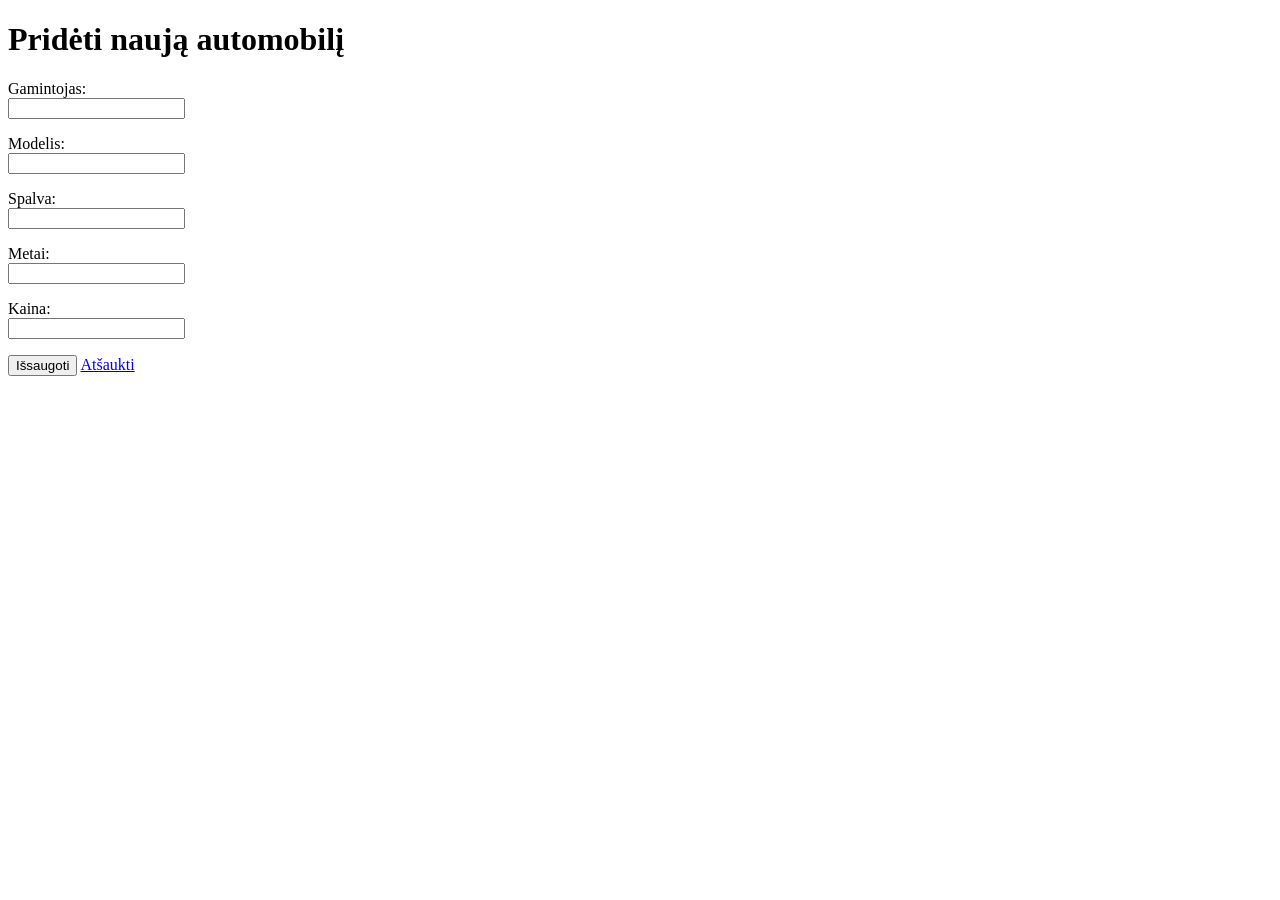
<file: templates/create_car.html>
<!DOCTYPE html>
<html>
<head>
    <title>Naujas Automobilis</title>
</head>
<body>
    <h1>Pridėti naują automobilį</h1>

    <form method="POST">
        <p>
            <label>Gamintojas:</label><br>
            <input type="text" name="gamintojas" required>
        </p>
        <p>
            <label>Modelis:</label><br>
            <input type="text" name="modelis" required>
        </p>
        <p>
            <label>Spalva:</label><br>
            <input type="text" name="spalva" required>
        </p>
        <p>
            <label>Metai:</label><br>
            <input type="number" name="metai" required>
        </p>
        <p>
            <label>Kaina:</label><br>
            <input type="number" step="0.01" name="kaina" required>
        </p>
        <p>
            <button type="submit">Išsaugoti</button>
            <a href="{{ url_for('home') }}">Atšaukti</a>
        </p>
    </form>
</body>
</html>
</file>
